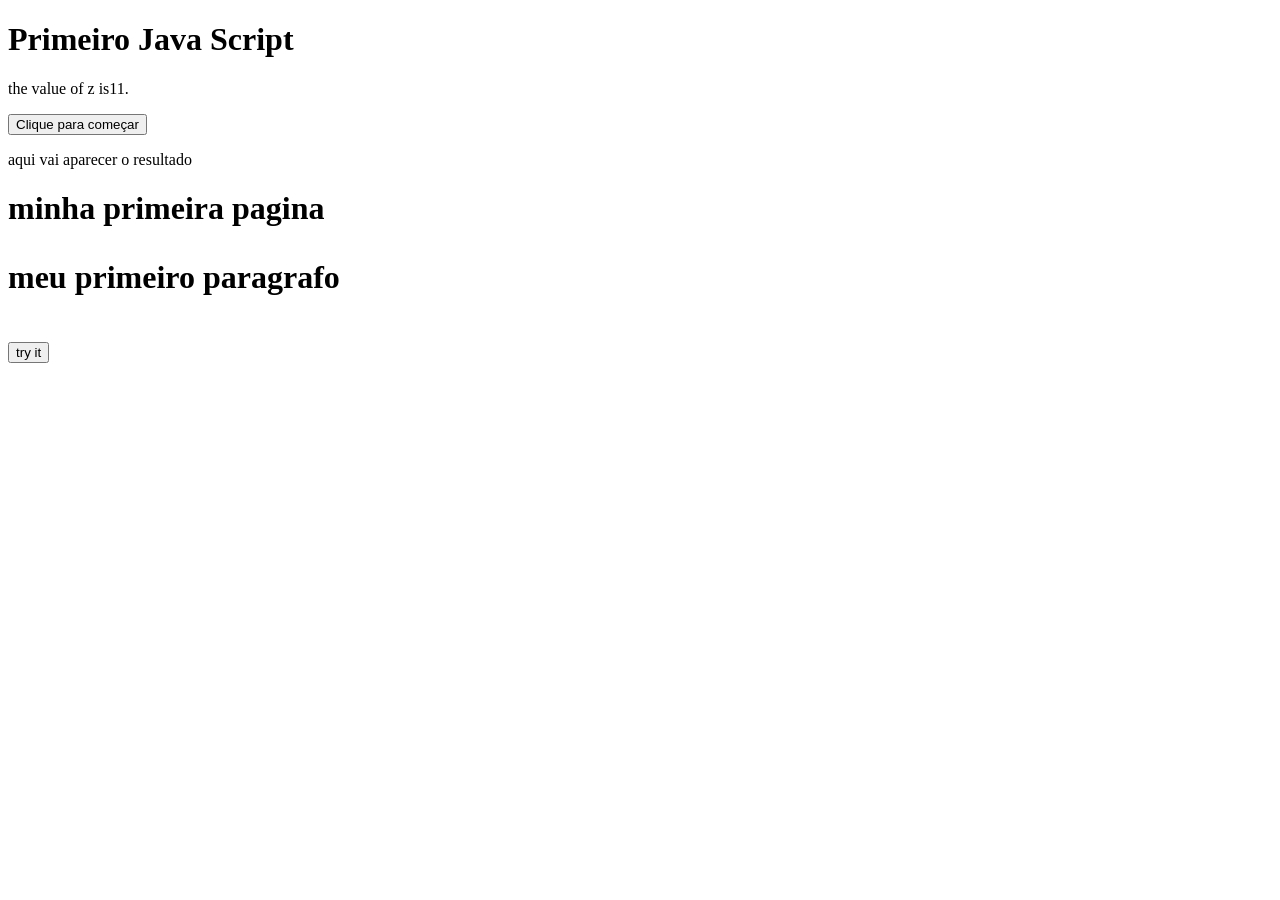
<file: index.html>
<!DOCTYPE html>
<html lang="pt-br">
<head>
    <meta charset="UTF-8">
    <meta http-equiv="X-UA-Compatible" content="IE=edge">
    <meta name="viewport" content="width=device-width, initial-scale=1.0">
    <title>Primeiro JS</title>
</head>
<body>
    <h1>Primeiro Java Script</h1>
    <script>
        window.alert ('Olá, mundo!')
    </script>
    <script> alert(5+6)</script>
    <script>console.log(5+69)</script>

    <p id="demo"></p>
    <script>

        let x, y, z;  //statament 1
        x= 5;         //statament 2
        y= 6;         //statament 3
        z= x + y;     //statament 4
        document.getElementById("demo"). innerHTML="the value of z is" + z + ".";
    </script>

    <button onclick="inicio()">Clique para começar</button>
    <section id="resultado">
        <p>aqui vai aparecer o resultado</p>
    </section>
    <script>
        function inicio() {
            let nome= window.prompt ('QualSeuNome?')
            let res= window.document.getElementById ('resultado')
            res.innerHTML=<p>Olá,<strong>${nome}</strong>!É um prazer te conhecer!</p>
        }
    </script>
</body>
</html>

<h1>minha primeira pagina
    <p> meu primeiro paragrafo</p>
    <button type="button" onclick="document.write (5+6)">try it</button>
</h1>
</file>
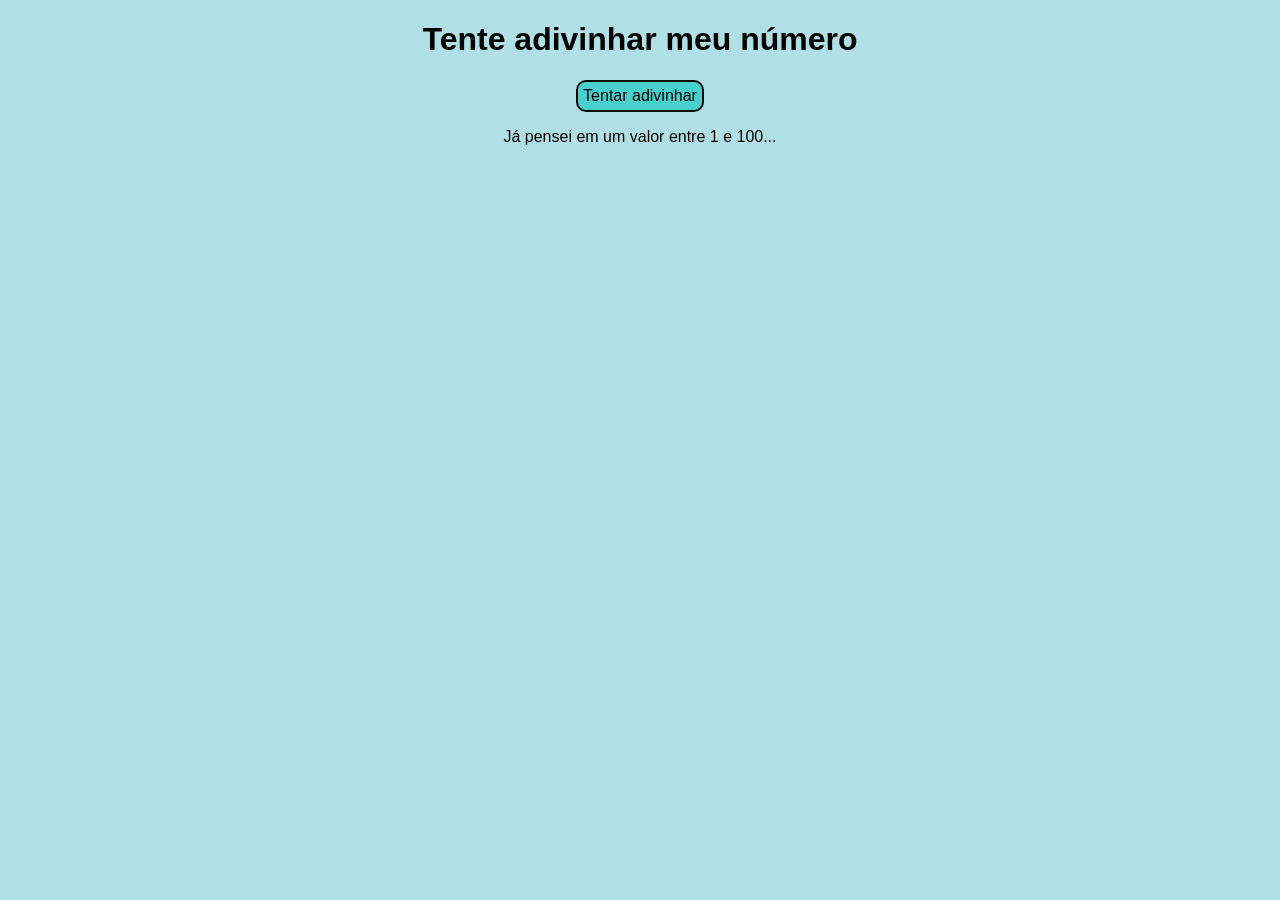
<file: adivinha/index.html>
<!DOCTYPE html>
<html lang="pt-br">
<head>
    <meta charset="UTF-8">
    <meta name="viewport" content="width=device-width, initial-scale=1.0">
    <title>Jogo em JS</title>
    <link rel="stylesheet" href="style.css">
</head>
<body onload="sortear()">
    <h1>Tente adivinhar meu número</h1>
    <button onclick="jogar()" id="botao">Tentar adivinhar</button>
    <section id="result">
        <p>Já pensei em um valor entre 1 e 100...</p>
    </section>

    <script src="adivinha.js"></script>
</body>
</html>
</file>
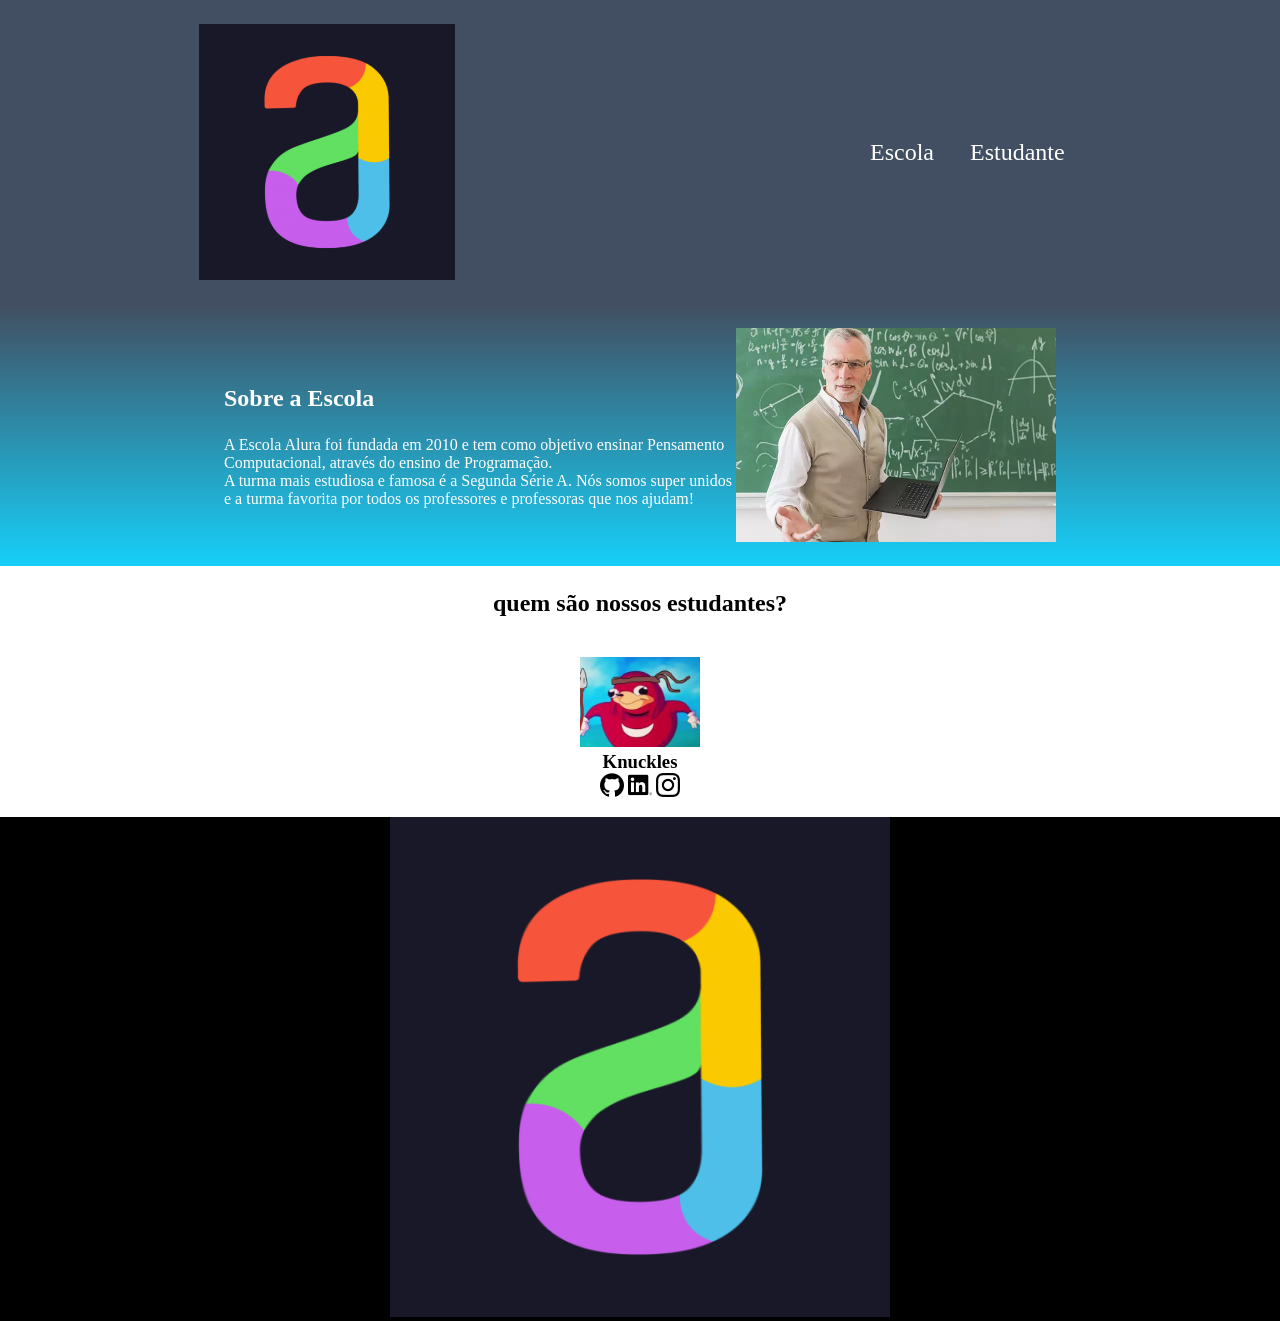
<file: aulaextrafrontend/index.html>
<!DOCTYPE html>
<html lang="en">
<head>
    <meta charset="UTF-8">
    <meta http-equiv="X-UA-Compatible" content="IE=edge">
    <meta name="viewport" content="width=device-width, initial-scale=1.0">
    <title>Equipe Alura Start</title>
    <link rel="stylesheet" href="css/styles.css">
    <link rel="preconnect" href="https://fonts.googleapirs.com">
    <link rel="preconnect" href="https://fonts.gstatic.com" crossorigin>
    <link href="https://fonts.googleapis.com/css2?family=Poppins&display=swap" rel="stylesheet">
</head>
<body>
    <header class="cabecalho">
        <img class="cabecalho-imagem" src="img/alura.png" alt="logo da alura">

        <ul class="cabecalho-lista">
            <li class="cabecalho-lista-item">Escola</li>
            <li class="cabecalho-lista-item">Estudante</li>
        </ul>
    </header>
    <section class="escola">
        <div class="escola-div-conteudo">
            <h2 class="escola-titulo">Sobre a Escola</h2>
            <p class="escola-texto-um">A Escola Alura foi fundada em 2010 e tem como objetivo ensinar Pensamento Computacional, através do ensino de Programação.</p>
            <p class="escola-texto-dois">A turma mais estudiosa e famosa é a Segunda Série A. Nós somos super unidos e a turma favorita por todos os professores e professoras que nos ajudam!</p>
        </div>
        <img class="escola-imagem" src="img/professor.png" alt="Professora no quadro">
    </section>
    <section class="estudante">
        <h2 class="estudante-titulo">quem são nossos estudantes?</h2>
        <div class="estudante-div">
    <img class="estudante-imagem" src="img/knuckles.png" alt="foto do marcelo">
        <h3 class="estudante-nome">Knuckles</h3>
        <img class="estudante=icone" src="img/github.png" alt="icone do github">
        <img class="estudante=icone" src="img/linkedin.png" alt="icone do linkedin">
        <img class="estudante=icone" src="img/instagram.png" alt="icone do instagram">
        </div>
</section>
    <footer class="rodape">
        <img class="rodape-imagem.png" src="img/alura.png" alt="logo da alura start">
    </footer>
</body>
</html>
</file>
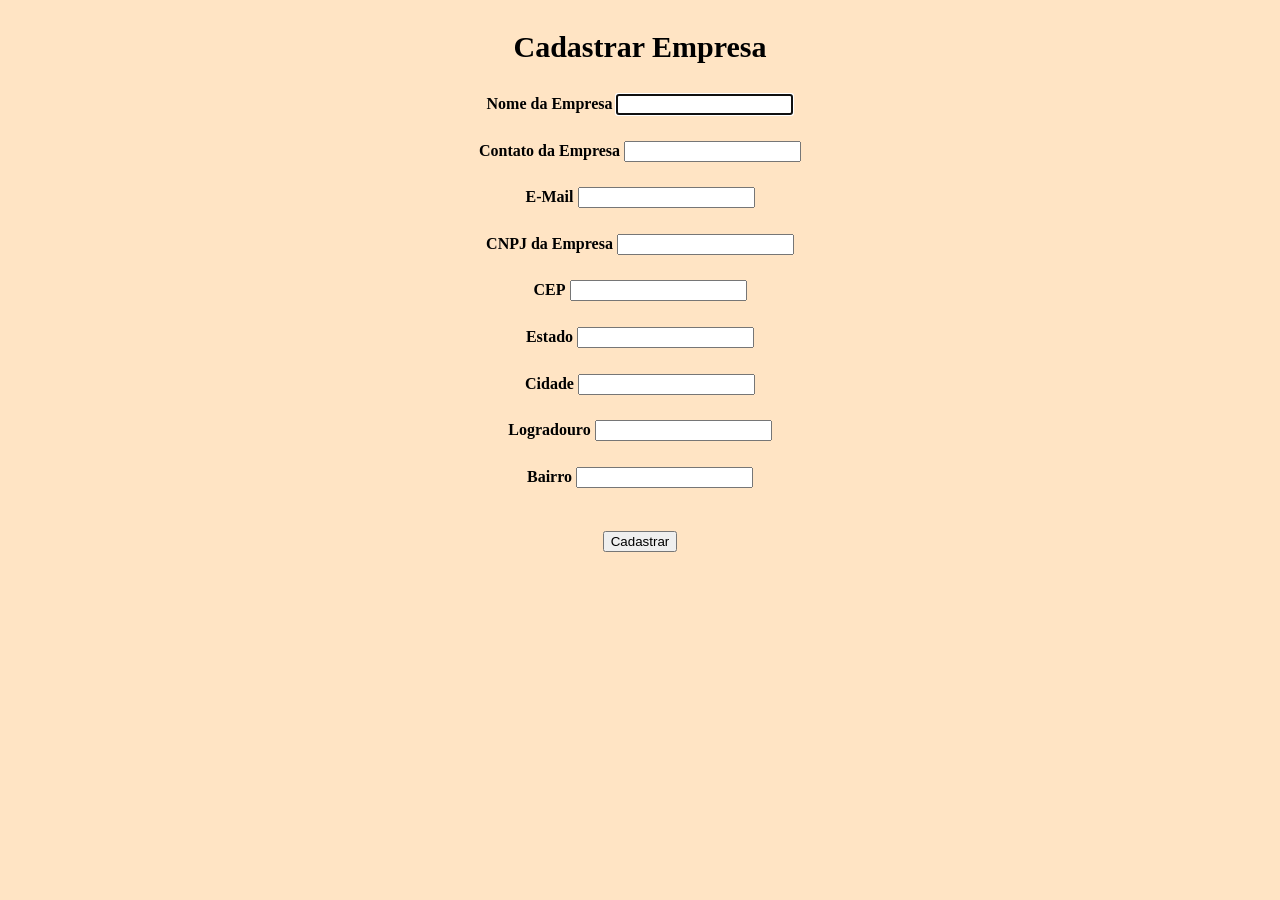
<file: CAD_EMPRESA/index.html>
<!DOCTYPE html>
<html lang="en">
<head>
    <meta charset="UTF-8">
    <meta http-equiv="X-UA-Compatible" content="IE=edge">
    <meta name="viewport" content="width=device-width, initial-scale=1.0">
    <link rel="stylesheet" src="text.css" href="style.css">
    <title>CAD_PRODUTO</title>
</head>
<body>
 
    <div class="container">
    <div class="d-flex justify-content-center" style="left: -9%;">
    <p class="titulo"><strong>Cadastrar Empresa</strong></p>
    </div>
    <form method="POST" class="my-login-validation" novalidate="">
    
    <!-- {{ FormularioSimples }} -->
    <div class="form-group mt-4 espaço">
    <label for="id_nome"><strong>Nome da Empresa</strong></label>
    <input id="id_nome" type="text" class="form-control" name="nome" required autofocus>
    </div>
    <div class="form-group mt-3 espaço">
    <label for="id_telefone"><strong>Contato da Empresa</strong></label>
    <input id="id_telefone" type="text" class="form-control" name="telefone" required autofocus>
    </div>
    <div class="form-group mt-3 espaço">
    <label for="id_email"><strong>E-Mail</strong></label>
    <input id="id_email" type="email" class="form-control" name="email" required>
    </div>
    <div class="form-group mt-3 espaço">
    <label for="id_cnpj"><strong>CNPJ da Empresa</strong></label>
    <input id="id_cnpj" type="text" class="form-control" name="cnpj" required>
    </div>
    <div class="form-group mt-3 espaço">
    <label for="id_cep"><strong>CEP</strong></label>
    <input id="id_cep" type="text" class="form-control" name="cep" required autofocus>
    </div>
    <div class="form-group mt-3 espaço">
    
    </div>
    <div class="form-group mt-3 espaço">
    <label for="id_estado"><strong>Estado</strong></label>
    <input id="id_estado" type="text" class="form-control" name="estado" required autofocus>
    </div>
    <div class="form-group mt-3 espaço">
    <label for="id_cidade"><strong>Cidade</strong></label>
    <input id="id_cidade" type="text" class="form-control" name="cidade" required autofocus>
    </div>
    <div class="form-group mt-3 espaço">
    <label for="id_logradouro"><strong>Logradouro</strong></label>
    <input id="id_logradouro" type="text" class="form-control" name="logradouro" required autofocus>
    </div>
    <div class="form-group mt-3 espaço">
    <label for="id_bairro"><strong>Bairro</strong></label>
    <input id="id_bairro" type="text" class="form-control" name="bairro" required autofocus>
    </div>
    <br>
    <div class="d-flex justify-content-center espaço">
    <button class="btn btn-outline-primary rounded-pill" id="botao" type="submit">Cadastrar</button>
    </div>
    </form>
    </div>
    
</body>
</html>

    
    <script>
    $( document ).ready(function() {
    $("#id_cep").mask("00000-000");
    $('#id_cnpj').mask('00.000.000/0000-00', {reverse: true});
    $('#id_telefone').mask('(00) 0000-0000');
    $("#id_cep").focusout(function(){
    //Início do Comando AJAX
    $.ajax({
    //O campo URL diz o caminho de onde virá os dados
    //É importante concatenar o valor digitado no CEP
    url: 'https://viacep.com.br/ws/'+$(this).val().replace(".","").replace("-","")+'/json/unicode/',
    //Aqui você deve preencher o tipo de dados que será lido,
    //no caso, estamos lendo JSON.
    dataType: 'json',
    //SUCESS é referente a função que será executada caso
    //ele consiga ler a fonte de dados com sucesso.
    //O parâmetro dentro da função se refere ao nome da variável
    //que você vai dar para ler esse objeto.
    success: function(resposta){
    //Agora basta definir os valores que você deseja preencher
    //automaticamente nos campos acima.
    if (resposta.erro) {
    $("#id_cep").removeClass('valid');
    $("#id_cep").addClass('invalid');
    }
    $("#id_logradouro").val(resposta.logradouro);
    $("#id_bairro").val(resposta.bairro);
    $("#id_cidade").val(resposta.localidade);
    $("#id_estado").val(resposta.uf);
    
    //Vamos incluir para que o Número seja focado automaticamente
    //melhorando a experiência do usuário
    
    $("#id_numero").focus();
    }
    });
    });
    });
    </script>
</file>
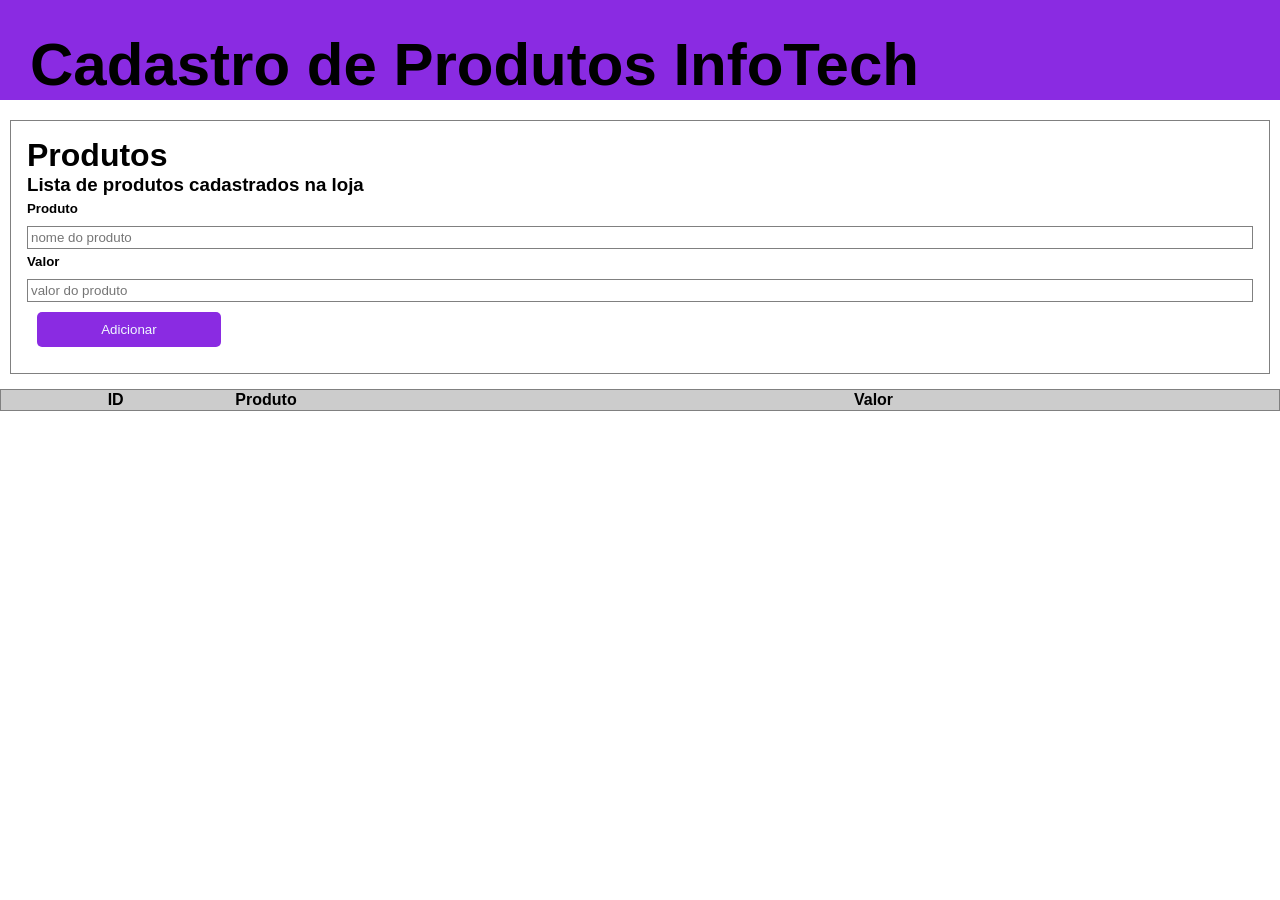
<file: cad_produto/index.html>
<!DOCTYPE html>
<html lang="en">
<head>
    <meta charset="UTF-8">
    <meta http-equiv="X-UA-Compatible" content="IE=edge">
    <meta name="viewport" content="width=device-width, initial-scale=1.0">
    <title>Cadastro de Produtos - Fixando POO no JavaScript</title>
    <script src="app.js"></script>
    <link rel="stylesheet" href="style.css">
</head>
<body>
    <header>
        <h1>Cadastro de Produtos InfoTech</h1>
    </header>

    <div class="formulario">
        <h1><b>Produtos</b></h1>
        <h3>Lista de produtos cadastrados na loja</h3>
        <h5>Produto</h5>
        <input type="text" id="nomeproduto" placeholder="nome do produto">
        <h5>Valor</h5>
        <input type="text" id="precoproduto" placeholder="valor do produto">
        <div class="buttons">
            <button onclick="produto.adicionar()">Adicionar</button>

            <!--  <button onclick="produto.excluir()">Excluir</button>  -->
        </div>
    </div>

    <div class="content">
        <table border="1">
            <thead>
                <th class="center">ID</th>
                <th class="center2">Produto</th>
                <th class="center3">Valor</th>
            </thead>
            <tbody id="tbody">
               
            </tbody>
        </table>
    </div>
</body>
</html>
</file>
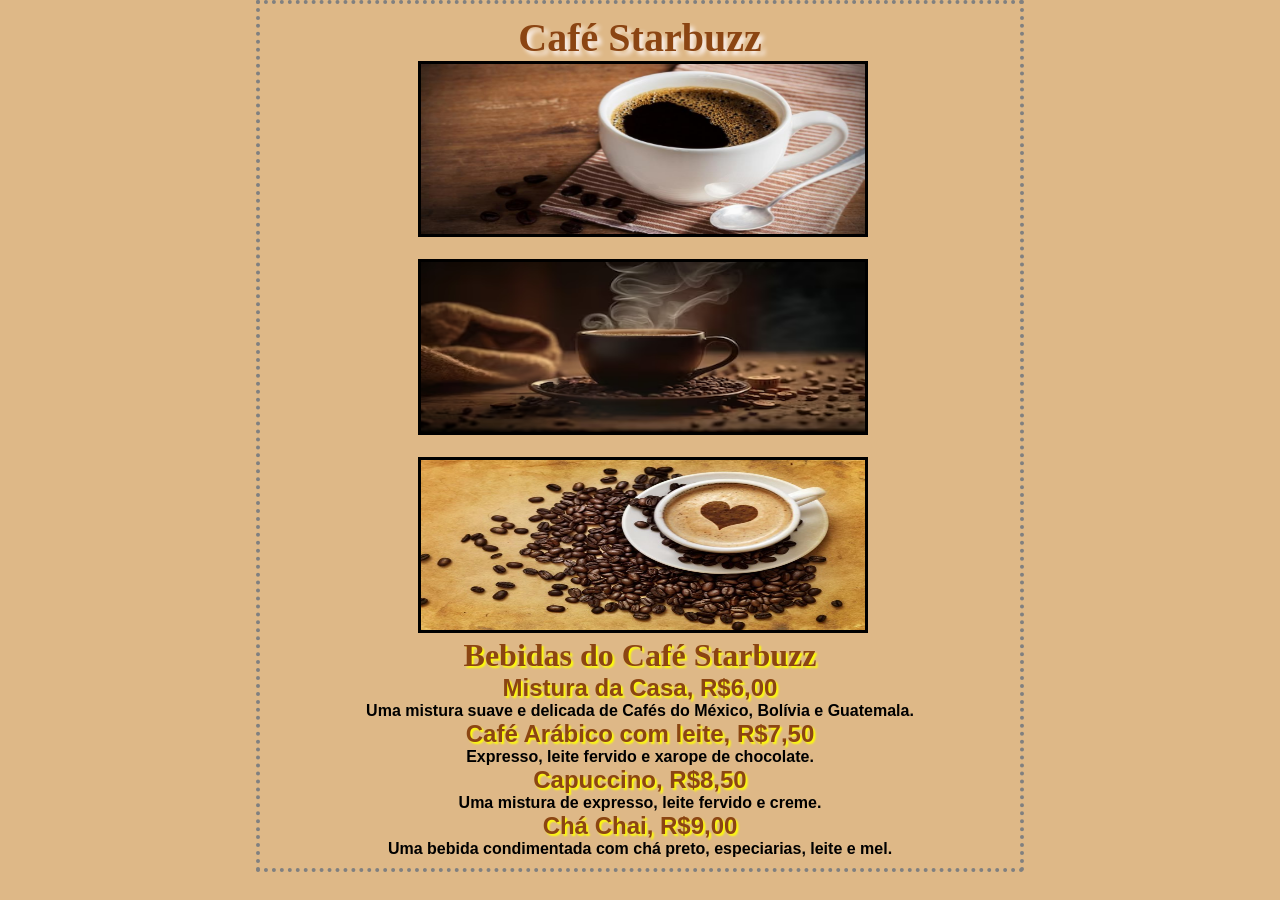
<file: CAFE/index.html>
<!DOCTYPE html>
<html lang="pt-br">
<head>
    <meta charset="utf-8">
    <title>Café Starbuzz</title>
    <link rel="stylesheet" href="style.css">
    <style type="text/css">
        body{background-color: #DEB887; margin-left: 20%; margin-right: 20%; border: 4px dotted gray;
            padding: 10px 10px 10px 10px; font-family: sans-serif; text-align: center;}
        h1.titulo{color: #8B4513; font-family: verdana; text-shadow: 4px 4px 4px #FBF2EF; font-size: 30pt; text-align: center;}
        #img{border: 4px solid black;}
        h1.sub-titulo{color: #8B4513; font-family: verdana; text-shadow: 2px 2px 2px yellow; text-align: center;}
        h2.menu{color:#8B4513; text-shadow: 2px 2px 2px yellow;}
        p.menu-texto{font-family: "Trebuchet MS", Verdana, sans-serif; font-weight: bold; color: #000000;}
        @media only screen and (min-width: 600px){img{width: 60%; margin-left: 20%; margin-right: 20%;}}
    </style>
       
</head>
<body>
    <h1 class="titulo">Café Starbuzz</h1>

        <div class="img">
            <img src="cafe.png" width="190" height="170" border="3">&nbsp
            <img src="cafe3.png" width="190" height="170" border="3">&nbsp
            <img src="cafe2.png" width="190" height="170" border="3">
        </div>

    <h1 class="sub-titulo">Bebidas do Café Starbuzz</h1>

    <h2 class="menu">Mistura da Casa, R$6,00</h2>
    <p class="menu-texto">Uma mistura suave e delicada de Cafés do México, Bolívia e Guatemala.</p>
    <h2 class="menu">Café Arábico com leite, R$7,50</h2>
    <p class="menu-texto">Expresso, leite fervido e xarope de chocolate.</p>
    <h2 class="menu">Capuccino, R$8,50</h2>
    <p class="menu-texto">Uma mistura de expresso, leite fervido e creme.</p>
    <h2 class="menu">Chá Chai, R$9,00</h2>
    <p class="menu-texto">Uma bebida condimentada com chá preto, especiarias, leite e mel.</p>
   
</body>
</html>
</file>
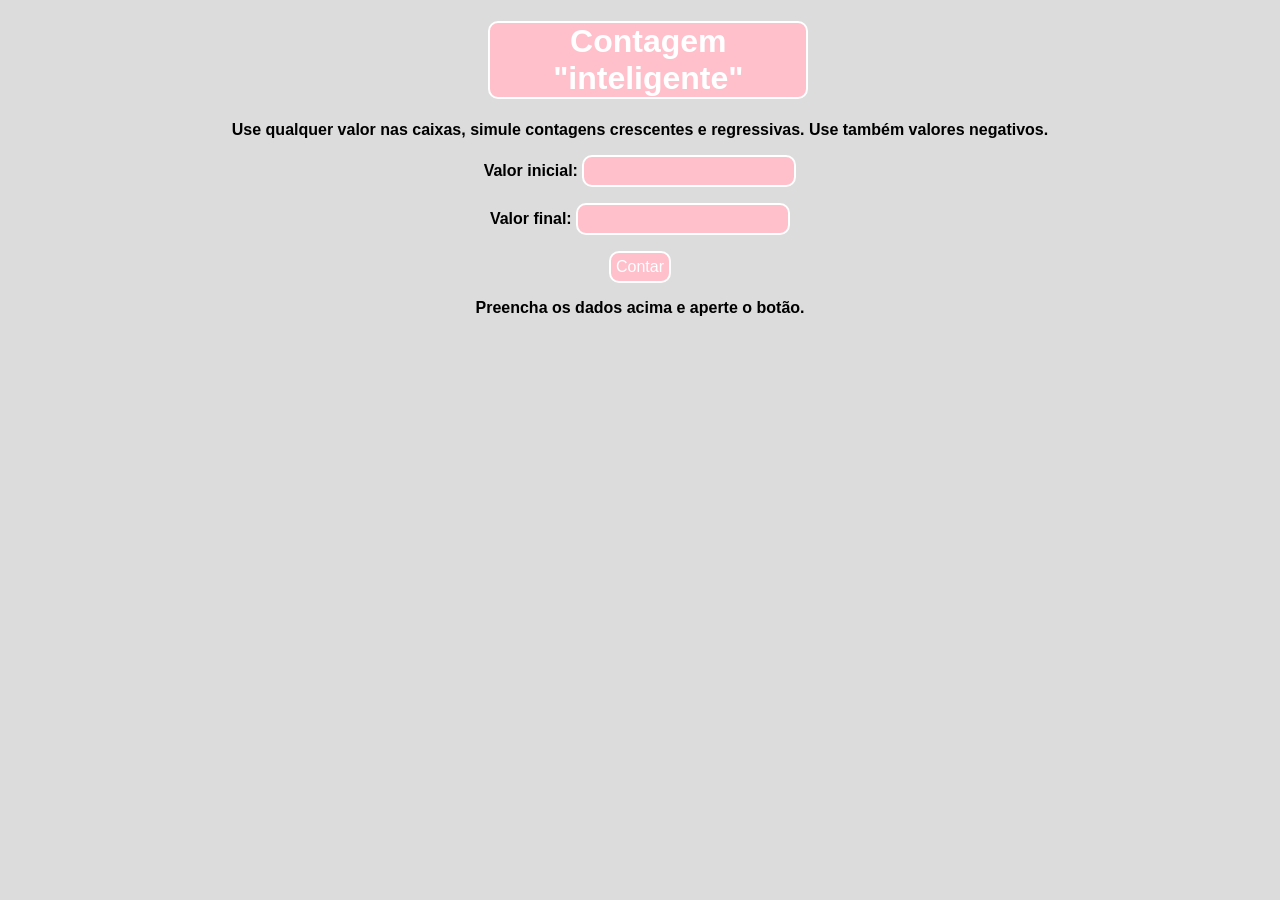
<file: contagem/index.html>
<!DOCTYPE html>

<html lang="pt-br">

<head>

<meta charset="UTF-8">

<meta name="viewport" content="width=device-width, initial-scale=1.0">

<title>Contagem inteligente</title>

<link rel="stylesheet" href="style.css">

</head>

<body>

<h1>Contagem "inteligente"</h1>

<b><p>Use qualquer valor nas caixas, simule contagens crescentes e regressivas. Use também valores negativos.</p>

<section id="entrada">

<form action="#" method="get">

<p>

<label for="fn1">Valor inicial: </label>

<input type="number" name="n1" id="fn1" color="white">

</p>

<p>

<label for="fn1">Valor final: </label>
</b>

<input type="number" name="n2" id="fn2" color="white">

</p>

<p>

<input type="submit" value="Contar" formaction="javascript:contagem()">

</p>

</form>

</section>

<section id="saida">

<p><b>Preencha os dados acima e aperte o botão.</b></p>

</section>

<script src="script.js"></script>

</body>

</html>
</file>
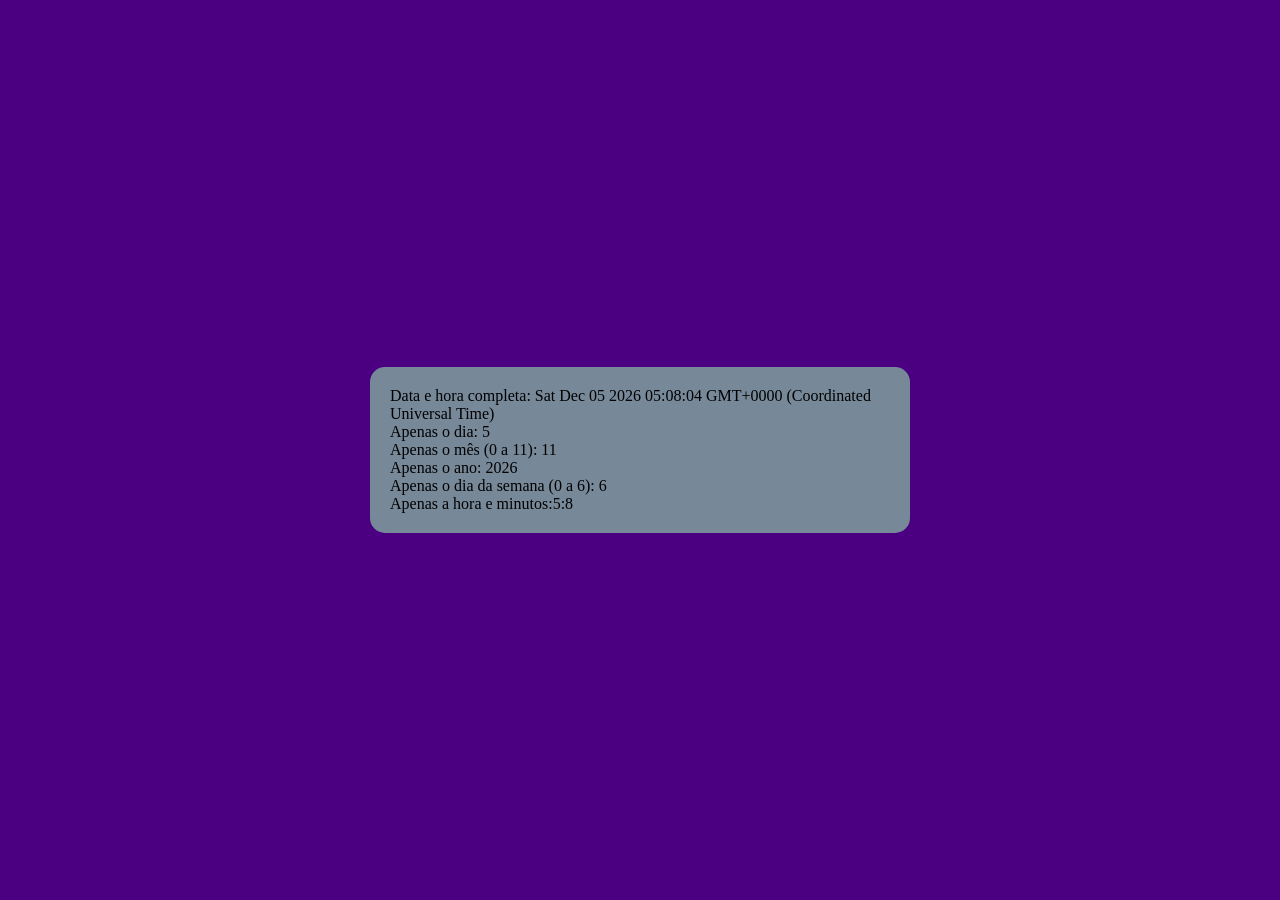
<file: EXE1/index.html>
<!DOCTYPE html>
<html lang="en">
<head>
<meta charset="UTF-8">
<meta name="viewport" content="width=device-width, initial-scale=1.0">
<title>Data em diversos formatos</title>
<link rel="stylesheet" type="text/css" href="estilo1.css">
</head>
<body>
    <div class="miolo">
        <script>
        hoje=new Date();
        document.write("Data e hora completa: "+hoje);
        document.write("<br>Apenas o dia: "+hoje.getDate());
        document.write("<br>Apenas o mês (0 a 11): "+hoje.getMonth());
        document.write("<br>Apenas o ano: "+hoje.getFullYear());
        document.write("<br>Apenas o dia da semana (0 a 6): "+hoje.getDay());
        document.write("<br>Apenas a hora e minutos:"+hoje.getHours()+":"+hoje.getMinutes());
        </script>
        </div>
</body>
</html>
</file>
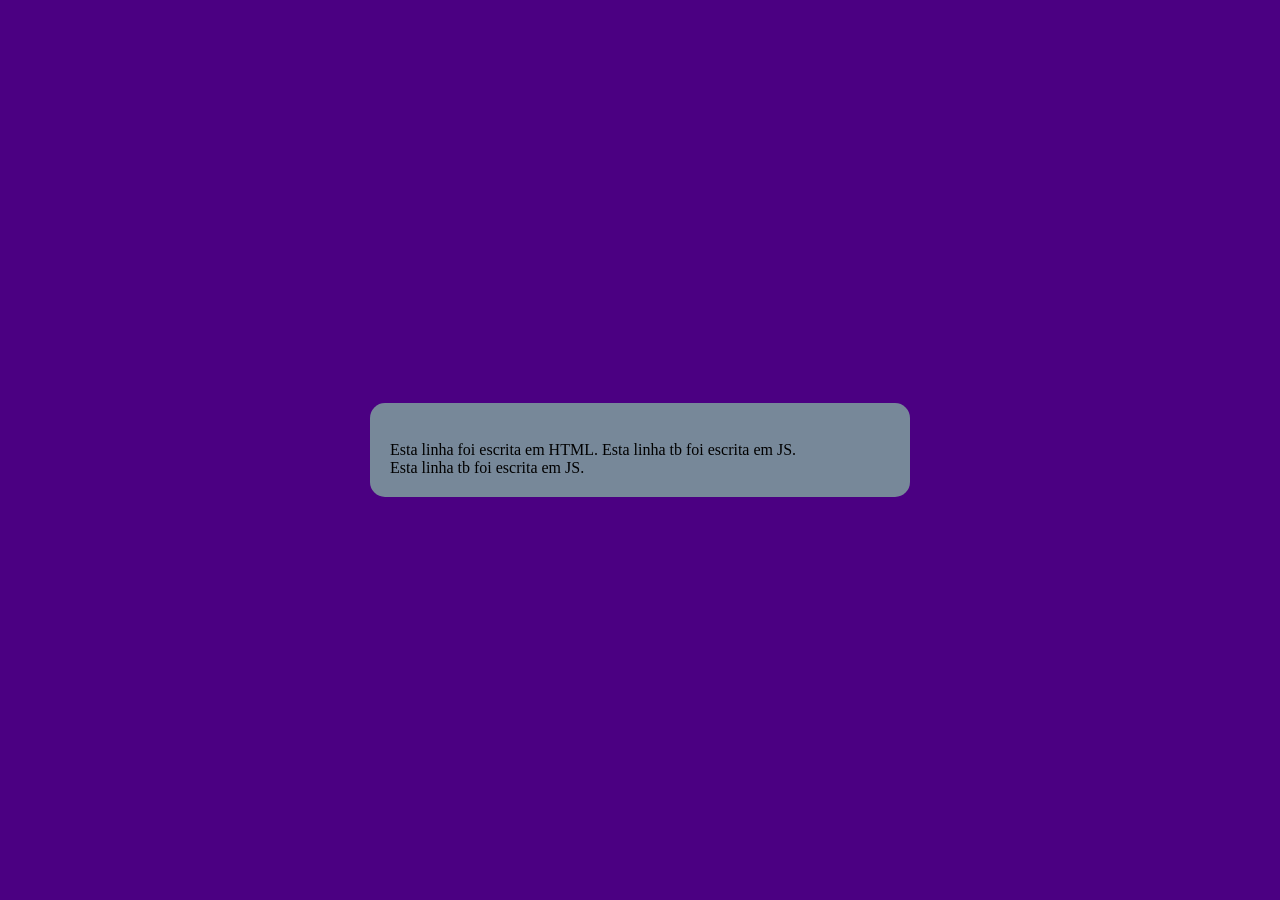
<file: EXE2/index.html>
<!DOCTYPE html>
<html lang="en">
<head>
<meta charset="UTF-8">
<meta name="viewport" content="width=device-width, initial-scale=1.0">
<title>Document</title>
<link rel="stylesheet" type="text/css" href="estilo2.css">
</head>
<body>
<div class="miolo">
    <br> Esta linha foi escrita em HTML.
    <script>
        alert("Esta caixa de dialogo foi construida em JS.");
        document.write("Esta linha tb foi escrita em JS.<br>");
        </script>
<script>
    alert("Esta caixa de dialogo foi construida em JS.");
    document.write("Esta linha tb foi escrita em JS.<br>");
    </script>
    </div>
</body>
</html>
</file>
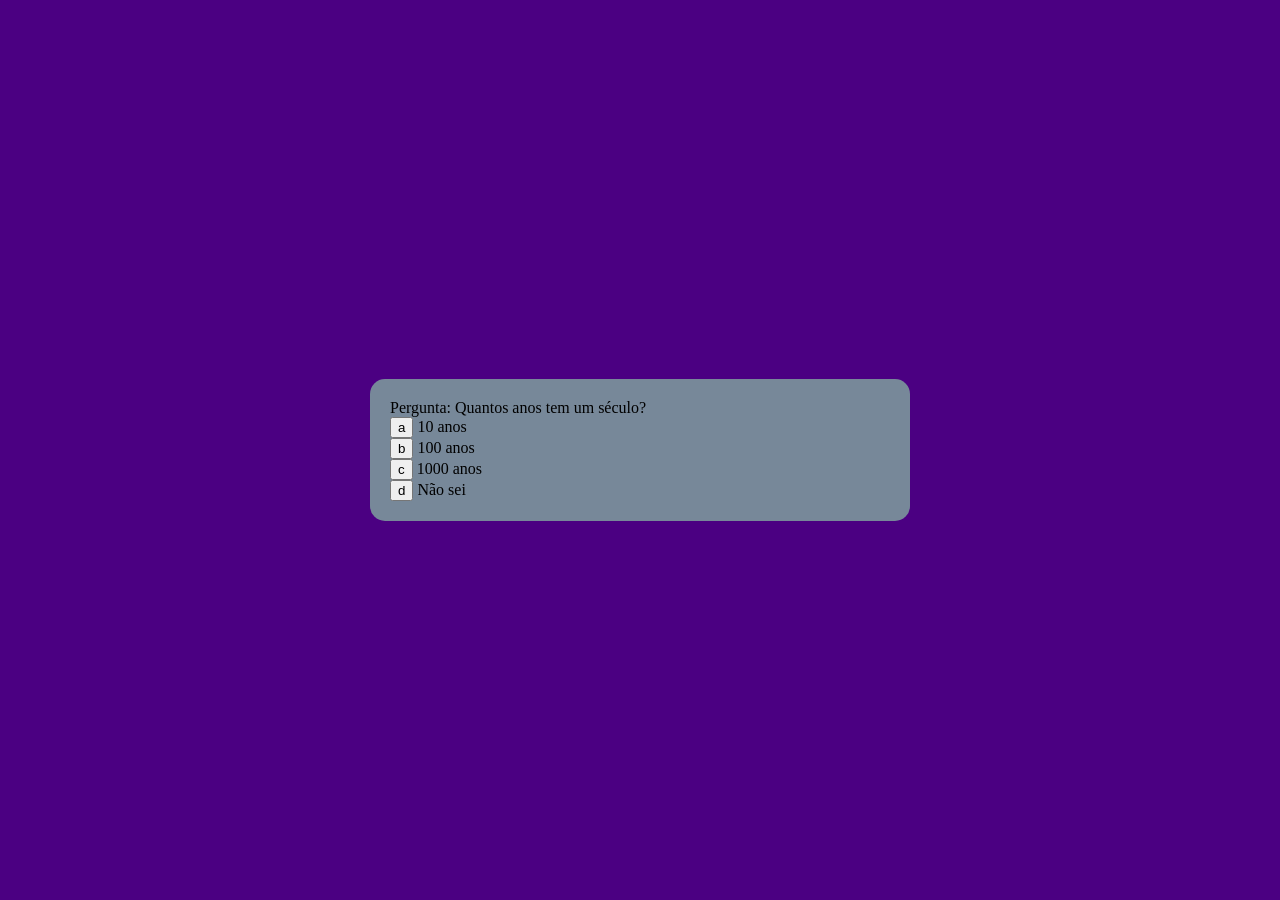
<file: EXE3/index.html>
<!DOCTYPE html>
<html lang="en">
<head>
<meta charset="UTF-8">
<meta name="viewport" content="width=device-width, initial-scale=1.0">
<title>Document</title>
<link rel="stylesheet" type="text/css" href="estilo3.css">
</head>
<body>
    <div class="miolo">
<form>
Pergunta: Quantos anos tem um século?<br>
<input type="button" value="a" onclick="alert('A: Volte para 1a série!')">
10 anos <br>
<input type="button" value="b" onclick="alert('B: Correto!')"> 100 anos <br>
<input type="button" value="c" onclick="alert('C: MEU DEUS!!!')"> 1000 anos
<br>
<input type="button" value="d" onclick="alert('D: Não dá para arriscar nada?!?!')"> Não sei <br>
</form>
    </div>
</body>
</html>
</file>
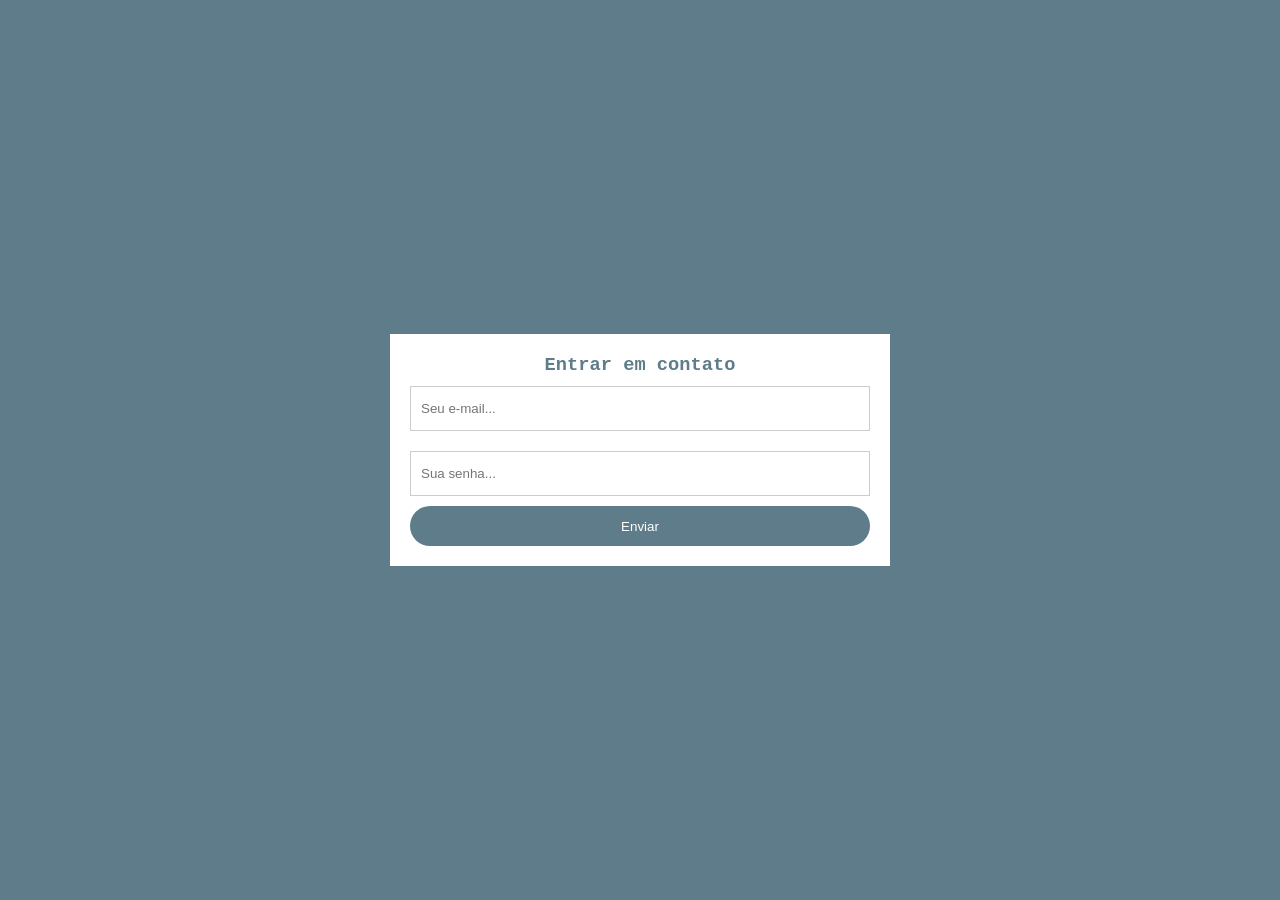
<file: form/index.html>
<!DOCTYPE html>
<html lang="en">
<head>
    <meta charset="UTF-8">
    <meta http-equiv="X-UA-Compatible" content="IE=edge">
    <meta name="viewport" content="width=device-width, initial-scale=1.0">
    <title>Document</title>


<style>
    *{
        margin: 0; padding: 0; box-sizing: border-box;
    }
    body{
        background-color: #5F7C8A;
    }
    form{
        background-color: white;
        max-width: 500px;
        width: 70%;
        padding: 20px;
        position: absolute;
        left: 50%;
        top: 50%;
        transform: translate(-50%, -50%);
    }
    form h3{
        text-align: center;
        color: #5F7C8A;
        font-family: 'Courier New', Courier, monospace;
    }
    form input[type=text],
    form input[type=password]{
      width: 100%;
      height: 45px;
      border: 1px solid#ccc;
      padding-left: 10px;
      margin: 10px 0;
     
    }
    form input[type=submit]{
        width: 100%;
        height: 40px;
        cursor: pointer;
        background: #5F7C8A;
        color: white;
        border: 0;
        border-radius: 20px;
        transition: 1s;
    }
    form input[type=submit]:hover{
        background-color: #4A5F6A;
    }
    form input[type=text]:focus{
        outline: 0;
    }
    form input[type=password]:focus{
        outline: 0;
    }
</style>

</head>
<body>
    
    <form>

        <h3>Entrar em contato</h3>
        
        <input id="email" type="text"
        
        name="email" placeholder="Seu e-mail...">
        
        <input id="password" type="password"
        
        name="senha" placeholder="Sua senha...">
        
        <input type="submit" name="acao"
        
        value="Enviar">
        
        </form>
        
        <script>
        
        var email
        
        document.getElementById('email');
        
        var password =
        
        document.getElementById('password');
        
        email.addEventListener('focus', ()=>{
        
        email.styleborderColor =
        
        "#4A5F6A";
        
        }); email.addEventListener('blur', ()=>{
        
        email.styleborderColor =
        
        "#ccc0A0";
        
        });
        
        password.addEventListener('focus',
        
        ()=>{
        
        password.styleborderColor =
        
        "#4A5F6A";
        
        });
        
        password.addEventListener('blur',
        
        ()=>{
        
        "#ccc";
        
        password.styleborderColor =
        "#ccc"
        });
        
        </script>

</body>
</html>
</file>
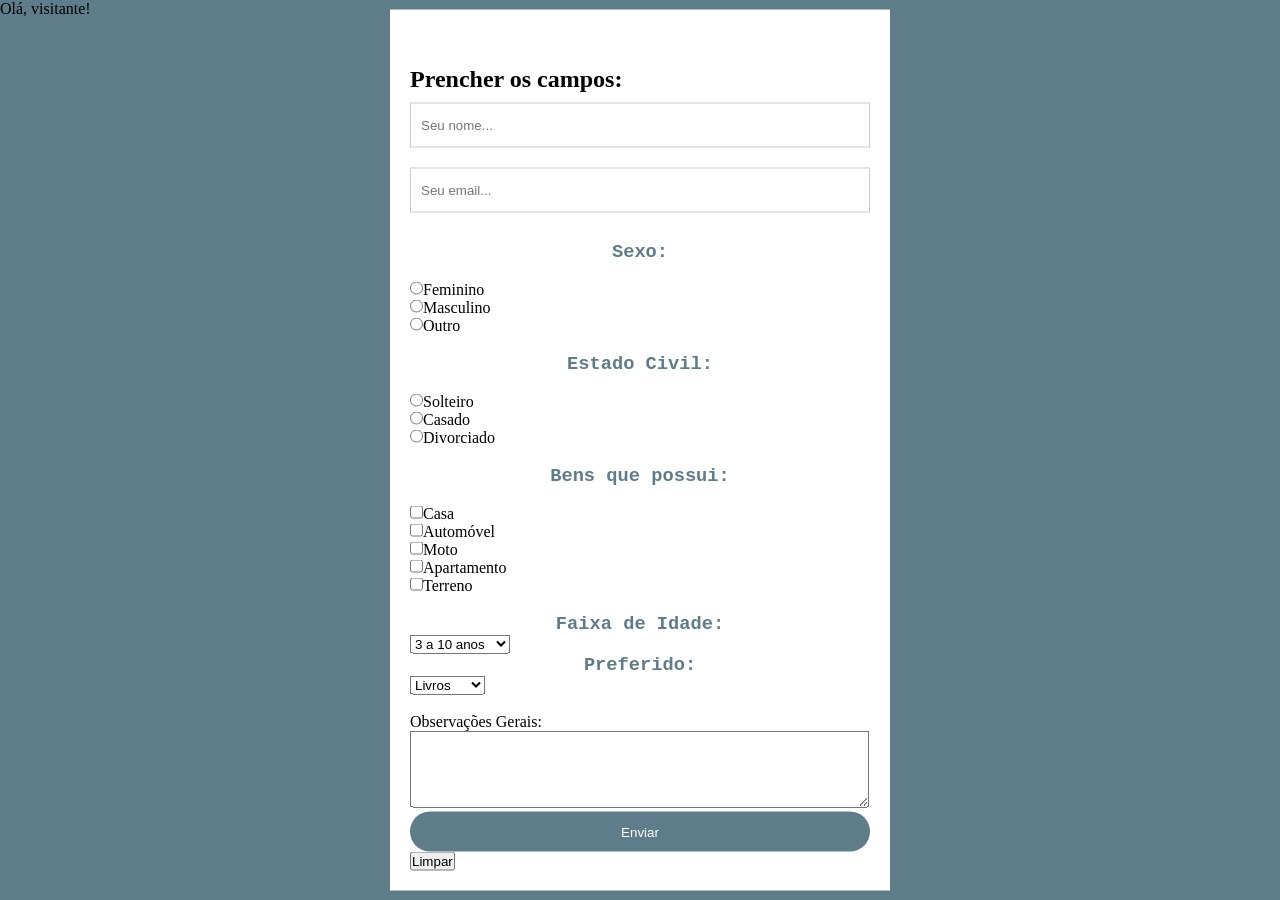
<file: form2/index.html>
<!DOCTYPE html>
<html lang="pt-br">
<head>
    <meta charset="UTF-8">
    <meta http-equiv="X-UA-Compatible" content="IE=edge">
    <meta name="viewport" content="width=device-width, initial-scale=1.0">
    <title>Formulário padrão</title>

    <style>
        *{
            margin: 0; padding: 0; box-sizing: border-box;
        }
        body{
            background-color: #5F7C8A;
        }
        form{
            background-color: white;
            max-width: 500px;
            width: 70%;
            padding: 20px;
            position: absolute;
            left: 50%;
            top: 50%;
            transform: translate(-50%, -50%);
        }
        form h3{
            text-align: center;
            color: #5F7C8A;
            font-family: 'Courier New', Courier, monospace;
        }
        form input[type=text],
        form input[type=password]{
          width: 100%;
          height: 45px;
          border: 1px solid#ccc;
          padding-left: 10px;
          margin: 10px 0;
         
        }
        form input[type=submit]{
            width: 100%;
            height: 40px;
            cursor: pointer;
            background: #5F7C8A;
            color: white;
            border: 0;
            border-radius: 20px;
            transition: 1s;
        }
        form input[type=submit]:hover{
            background-color: #4A5F6A;
        }
        form input[type=text]:focus{
            outline: 0;
        }
        form input[type=password]:focus{
            outline: 0;
        }
    </style>

<!--Script para testar leitura*-->
    <script>
        nome1 = window.prompt("Qual seu ome?");
        if (nome1!=null && nome1!="")
        {
            document.write("Olá, "+nome1+"!");
        }
        else
        {
            document.write("Olá, visitante!");
        }

        function validar()
        {
            if (document.cadastro.nome1.value =="")
                { window.alert("Você deve preencher o campo nome1.");
                    document.cadastro.nome1.focus();
                    return false;
                }
            if (document.cadastro.observacoes.value =="")
                { window.alert("Você deve colocar uma observação...");
                    document.cadastro.observacoes.focus();
                    return false;
                }
        }

    </script>
 </head>
<body>
   
    <form action="teste@gmail.com" method="POST" enctype="text/plain" name="cadastro"><br><br>
    <h2>Prencher os campos:</h2>
    <input type="text" name="nome" size="40" placeholder="Seu nome...">
    <input type="text" name="email" size="40" placeholder="Seu email..."><br><br>
    <h3>Sexo:</h3><br>
    <input type="radio" name="sexo" value="f">Feminino<br>
    <input type="radio" name="sexo" value="m">Masculino<br>
    <input type="radio" name="sexo" value="o">Outro<br><br>
    <h3>Estado Civil:</h3> <br>
    <input type="radio" name="civil" value="s">Solteiro<br>
    <input type="radio" name="civil" value="c">Casado<br>
    <input type="radio" name="civil" value="d">Divorciado<br><br>
    <h3>Bens que possui:</h3> <br>
    <input type="checkbox" name="bens" value="c">Casa<br>
    <input type="checkbox" name="bens" value="a">Automóvel<br>
    <input type="checkbox" name="bens" value="m">Moto<br>
    <input type="checkbox" name="bens" value="p">Apartamento<br>
    <input type="checkbox" name="bens" value="t">Terreno<br><br>
    <h3>Faixa de Idade:</h3>
    <select name="faixaidade">
        <option value="3a10">3 a 10 anos</option>
        <option value="11a25">11 a 25 anos</option>
        <option value="26a35">26 a 35 anos</option>
        <option value="36a55">36 a 55 anos</option>
        <option value="56a90">56 a 90 anos</option>
    </select><br>
    <h3> Preferido:</h3>
    <select name="hobby">
        <option value="livros">Livros</option>
        <option value="musica">Música</option>
        <option value="filmes">Filmes</option>
        <option value="esportes">Esportes</option>
        <option value="games">Games</option>
    </select><br><br>
    Observações Gerais:<br>
    <textarea name="observacoes" rows="5" cols="55" ></textarea><br>

    <input type="submit" value="Enviar" onclick="validar();">
    <input type="reset" value="Limpar">
    </form>   
    
</body>
</html>
</file>
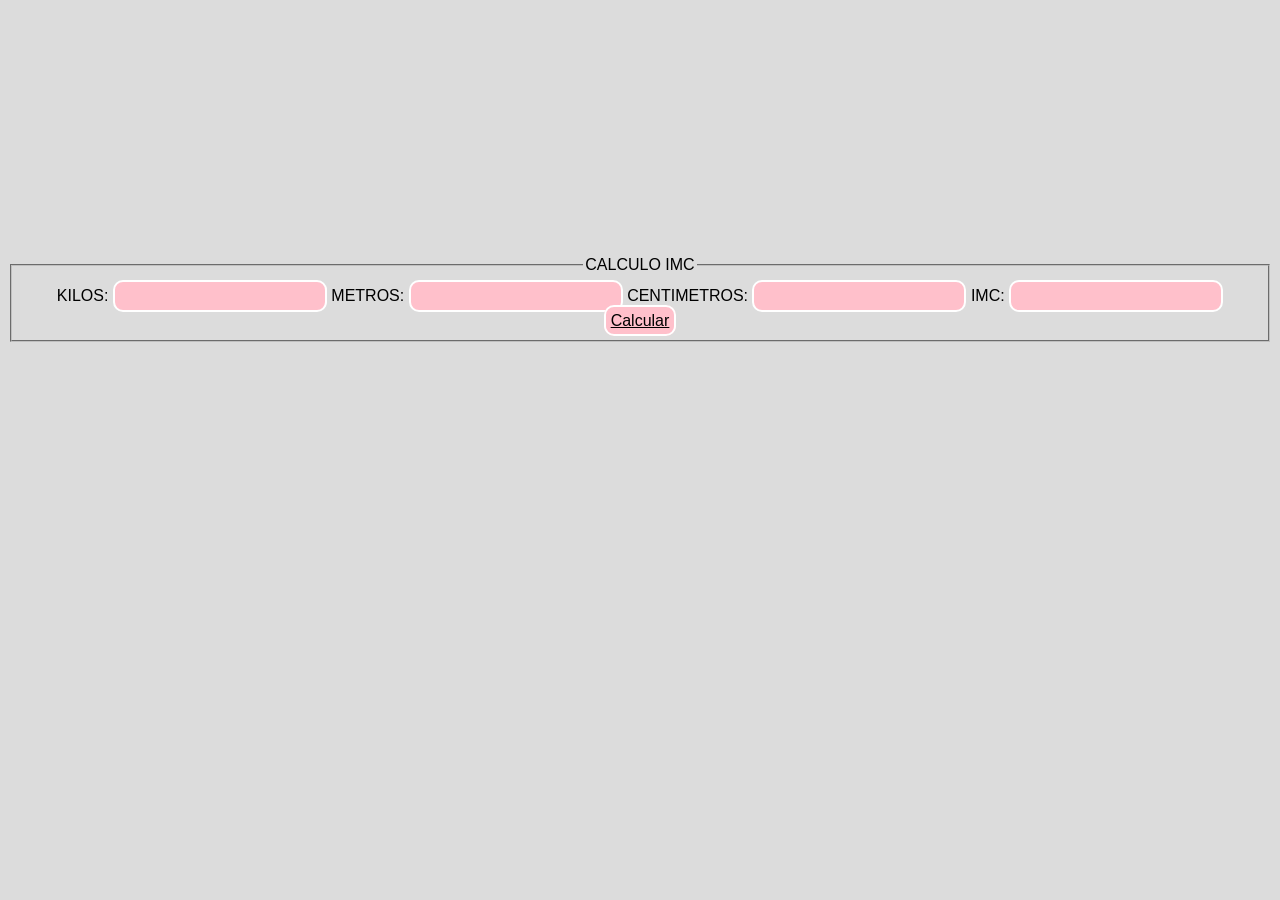
<file: imc/index.html>
<!Doctype html>
<!DOCTYPE html>
<html lang="pt-BR">
<head>
    <meta charset="utf-8">
    <meta name="viewport" content="width=device-width, initial-scale=1.0">
    <meta http-equiv="X-UA-Compatible" content="ie=edge">
    <title>Exemplo de Exercício</title>
    <script type="text/javascript">
        function calcular(){
            // pegando o id do formulario
            var formulario = document.getElementById("formulario");
           
            // kilos é minha variavel
            // formulario é o id do meu formulario
            // value é o valor do input
            // o + na frente transforma em number a string  
               
            var kilos       = +formulario.kilos.value;
            var metros      = +formulario.metros.value;
            var centimetros = +formulario.centimetros.value;
           
            // altura
            var altura = (metros * 100 + centimetros) / 100;
             
            // imc
            var imc = kilos / (altura * altura);
           
            // o metodo toFixed fixa apenas duas casas decimais apos o ponto.
            formulario.imc.value = imc.toFixed(2);
           
            if(imc < 20)
            {
                alert('Você esta abaixo do peso!');
            }
            else if(imc >20 && imc <= 25)
            {
                alert("Peso Ideal");
            }
            else if(imc >25 && imc <= 30)
            {
                alert("Sobrepeso");
            }
            else if(imc >30 && imc <= 35)
            {
                alert("Obesidade Moderada");
            }
            else if(imc >35 && imc <= 40)
            {
                alert("Obesidade Severa");
            }
            else if(imc >40 && imc <= 50)
            {
                alert("Obesidade Morbida");
            }
            else
            {
                alert('Gordo');
            }
        }
    </script>
</head>
<body>
    <form id="formulario">
    <fieldset>
        <legend>Calculo IMC</legend>
       
        <label for="kilos">Kilos:</label>
        <input name="kilos" type="text" />
   
        <label for="metros">metros:</label>
        <input name="metros" type="text" />
   
        <label for="centimetros">centimetros:</label>
        <input name="centimetros" type="text" />
   
        <label for="imc">imc:</label>
        <input name="imc" type="text" disabled="disabled" />
           
        <a href="#" onclick="calcular();">Calcular</a>
    </fieldset>
    </form>
    <style>
        body {
            position: relative;
            background-color: gainsboro;
            text-align: center;
            font-family: Verdana, Geneva, Tahoma, sans-serif;
            margin-top: 20%;
        }
        input {
            background-color: pink;
            color: white;
            font-size: 12pt;
            padding: 5px;
            border-radius: 10px;
            border: 2px solid white;
        }
        legend, label {
            text-transform: uppercase;
        }
        a {
            background-color: pink;
            color: black;
            font-size: 12pt;
            padding: 5px;
            border-radius: 10px;
            border: 2px solid white;
        }
    </style>
</body>
</html>
</file>
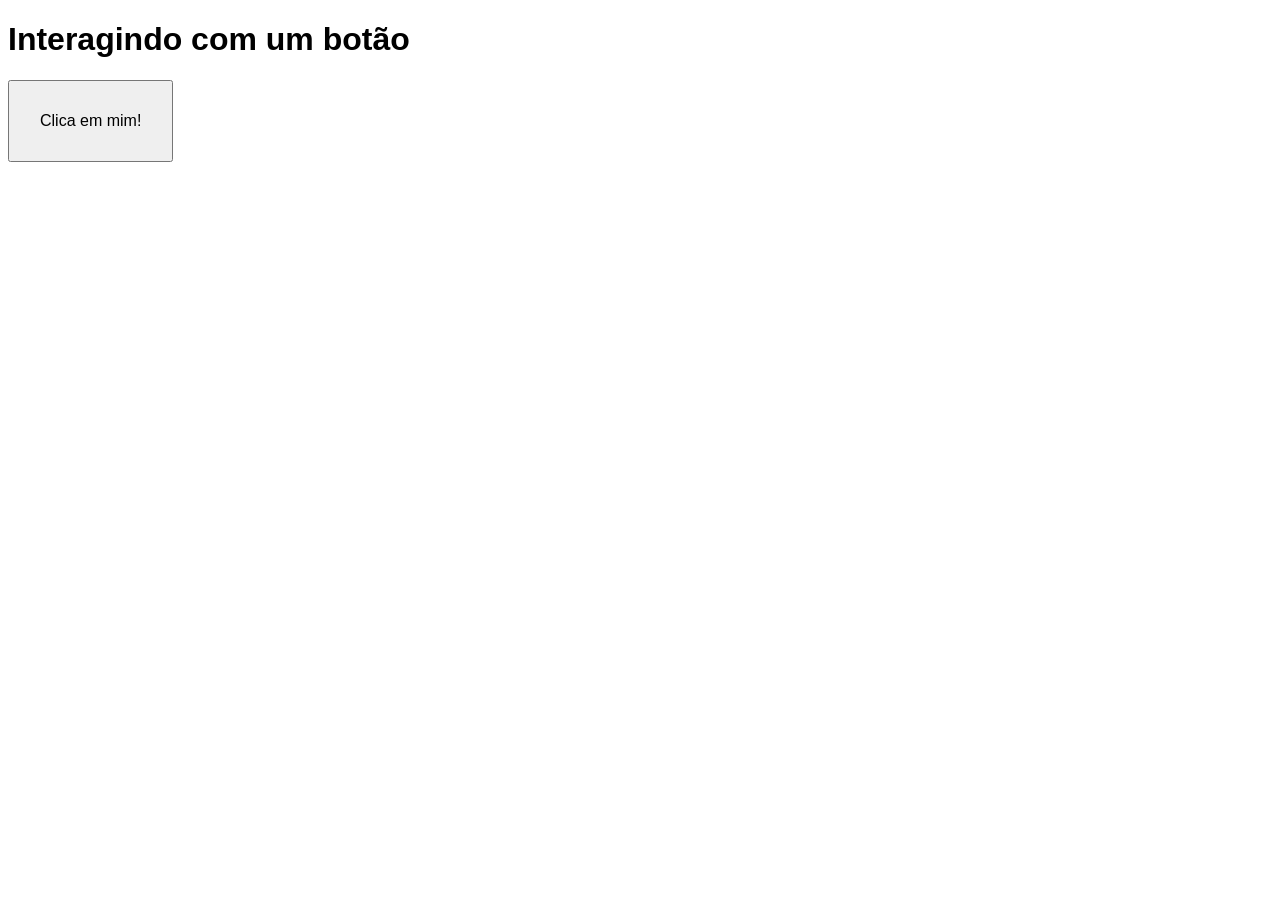
<file: JS1/index.html>
<!DOCTYPE html>
<html lang="pt-br">
<head>
    <meta charset="UTF-8">
    <meta http-equiv="X-UA-Compatible" content="IE=edge">
    <meta name="viewport" content="width=device-width, initial-scale=1.0">
    <title>Interação JS</title>
    <style>
        body { font: 12pt Arial; }
        button { font-size: 12pt; padding: 30px; }
    </style>
</head>
<body>
    <h1>Interagindo com um botão</h1>
    <button onclick="clicou()">Clica em mim!</button>
    <script>
        function clicou() {
            window.alert('Você clicou no botão!')
        }
    </script>
   
</body>
</html>
</file>
<file: adivinha/style.css>
body { 
    font: 12pt Arial; 
    font-family: Verdana, Geneva, Tahoma, sans-serif;
    background-color: powderblue;
    text-align: center;
}
h1, h2, h3 {
    color: black;
}
button { 
    background-color: mediumturquoise;
    color: black;
    font-size: 12pt;
    padding: 5px;
    border-radius: 10px;
    border: 2px solid black;
}
</file>
<file: aulaextrafrontend/css/styles.css>
*{
    margin: 0;
    padding: 0;
}

body {
    font-family: 'Poppins' sans-serif;
}

.cabecalho {
    background-color: #424E61;
    color: white;
    display: flex;
    justify-content: space-around;
    align-items: center;
    padding: 24px 0;
}

.cabecalho-imagem {
    width: 20%;
}

.cabecalho-lista-item {
    display: inline-block;
    margin: 0 16px; 
    font-size: 24px;
}

.escola {
    background-image: linear-gradient(#424E61, #16CFF8) ;
    color: white;
    display: flex;
    justify-content: center;
    align-items: center;
    padding: 24px 0;
}

.escola-imagem {
    width: 25%;
}

.escola-div-conteudo {
    width: 40%;
}

.escola-titulo {
    padding: 24px 0;
}

.estudante-imagem {
    width: 120px;
}

.estudante-icone {
    width: 24px;
    padding: 4px 8px;
}

.estudante-div {
    text-align: center;
    padding: 16px 0;
}

.estudante-titulo {
    text-align: center;
    padding: 24px 0;
}

.rodape {
    background-color: black;
    text-align: center;
}
</file>
<file: CAD_EMPRESA/style.css>
body{
    margin: auto;
    background-color: bisque;
}

.espaço{
    margin-bottom: 2%;
    text-align: center;
}

.titulo{
    font-size: 30px;
    text-align: center;
}
</file>
<file: cad_produto/style.css>
/*body{
    margin: 0 auto;
}
header{
    background-color: darkviolet;
    height: 100px;
    font-size: 16px;
    font-family: Verdana, Geneva, Tahoma, sans-serif;
    padding-top: 20px;
}
header h1{
    margin-left: 15px;
}
.formulario{
    border: solid black 1px;
    margin-top: 20px;
    padding-left: 18px;
    font-weight: bold;
}
.formulario h1{
    font-size: 40px;
    font-family: Verdana, Geneva, Tahoma, sans-serif;
    letter-spacing: -1px;
}
.formulario h3{
    margin-top: -30px;
    font-family: Verdana, Geneva, Tahoma, sans-serif;
    letter-spacing: -1px;

}
.formulario h5{
    font-family: Verdana, Geneva, Tahoma, sans-serif;
    letter-spacing: -1px;
    font-size: 17px;
    margin-top: -1px;
    margin-bottom: 8px;
}
.formulario button{
    background-color: darkviolet;
    color: white;
    border-radius: 10px;
    width: 10%;
    height: 40px;
    margin-left: 10px;
    margin-top: 10px;
    margin-bottom: 25px;
    border: none;
    font-size: 15px;
}
.formulario input{
    width: 100%;
    font-size: 16px;
}
th, table{
    border: none;
    background-color: darkgray;
    font-family: Verdana, Geneva, Tahoma, sans-serif;
    width: 100%;
}
.center3{
    float: right;
    padding-right: 50px;
}
.center {
    float: left;
}
.tbody{
    padding-left: 100px;
    border: none;
}*/

* {
    padding:0;
    margin:0;
    vertical-align:baseline;
    list-style:none;
    border:0
    }

body {
    font-family:'Franklin Gothic Medium', 'Arial Narrow', Arial, sans-serif;

}

header {
    background-color: blueviolet;
    height: 40px;
    padding: 1em;
    font-size: 30px;
    margin-bottom: 20px;
}

h5 {
    margin-top: 5px;
}

button {
    background-color: blueviolet;
    color: aliceblue;
    padding: 10px;
    border-radius: 5px;
    transition: all ease 0.3s;
    width: 15%;
    margin: 10px;

    
}

button:hover {
    background-color: rgb(68, 33, 100);
    
}

.formulario {
    display: flex;
    flex-direction: column;
    margin: 10px;
    padding: 1em;
    border: 1px solid gray;  
}

input {
    border: 1px solid gray; 
    margin-top: 10px;
    padding: 3px;
}

.content {
    margin-top: 15px;
}

table {
    border-collapse: collapse;
    border: 1px solid grey;
    width: 100%;
}

table th {
    background-color: rgb(204, 204, 204);
}

table th, td {
    text-align: left;
    padding: 1px 5px;
}

.center {
    text-align: center;
}
</file>
<file: CAFE/style.css>
*{
    margin: 0;
    padding: 0;
}
body {
    font-family: 'Poppins', sans-serif;
}
.cabecalho {
    background-color: #424E61;
    color: white;
    display: flex;
    justify-content: space-around;
    align-items: center;
    padding: 24px 0;
}
.cabecalho-imagem{
    width: 20%;
}

.cabecalho-lista-item{
    display: inline-block;
    margin: 0 16px;
    font-size: 24px;
}

.escola-imagem{
    width: 25%;
}

.escola{
    background-image: linear-gradient(#424E61,#16CFF8);
    color:white;
    display: flex;
    justify-content: center;
    align-items: center;
    padding: 24px 0;
}

.escola-div-conteudo{
    width: 40%;
}

.escola-titulo{
    padding: 24px 0;
}

.estudante-imagem{
    width: 120px;
}

.estudante-icone{
    width: 24px;
    padding: 4px 8px;
}

.estudante-div{
    text-align: center;
    padding: 16px 0;
}

.estudante-titulo{
    text-align: center;
    padding: 24px 0;
}

.rodape{
    background-color: black;
    text-align: center;
}

.rodape-imagem{
    height: 60px;
    padding: 12px 0;

}

@media only screen and (max-width: 600px){
    img{
        display: none;;
    }

}
</file>
<file: contagem/style.css>
body {
    text-align: center;
    font-family: Verdana, Geneva, Tahoma, sans-serif;
    background-color: gainsboro;
}
h1 {
    color: rgb(255, 255, 255);
    background-color: pink;
    width: 25%;
    border-radius: 10px;
    border: 2px solid white;
    text-align: center;
    margin-left: 38%;
}
input{
    background-color: pink;
    color: white;
    font-size: 12pt;
    padding: 5px;
    border-radius: 10px;
    border: 2px solid white;
}
p {
    color: black;
}
</file>
<file: EXE1/estilo1.css>
body {
    margin: auto;
    background-color: indigo;
}

.miolo {
    background-color: lightslategray;
    max-width: 500px;
    width: 70%;
    padding: 20px;
    position: absolute;
    left: 50%;
    top: 50%;
    transform: translate(-50%, -50%); 
    border-radius: 15px;
}
</file>
<file: EXE2/estilo2.css>
body {
    margin: auto;
    background-color: indigo;
}

.miolo {
    background-color: lightslategray;
    max-width: 500px;
    width: 70%;
    padding: 20px;
    position: absolute;
    left: 50%;
    top: 50%;
    transform: translate(-50%, -50%); 
    border-radius: 15px;
}
</file>
<file: EXE3/estilo3.css>
body {
    margin: auto;
    background-color: indigo;
}

.miolo {
    background-color: lightslategray;
    max-width: 500px;
    width: 70%;
    padding: 20px;
    position: absolute;
    left: 50%;
    top: 50%;
    transform: translate(-50%, -50%); 
    border-radius: 15px;
}
</file>
